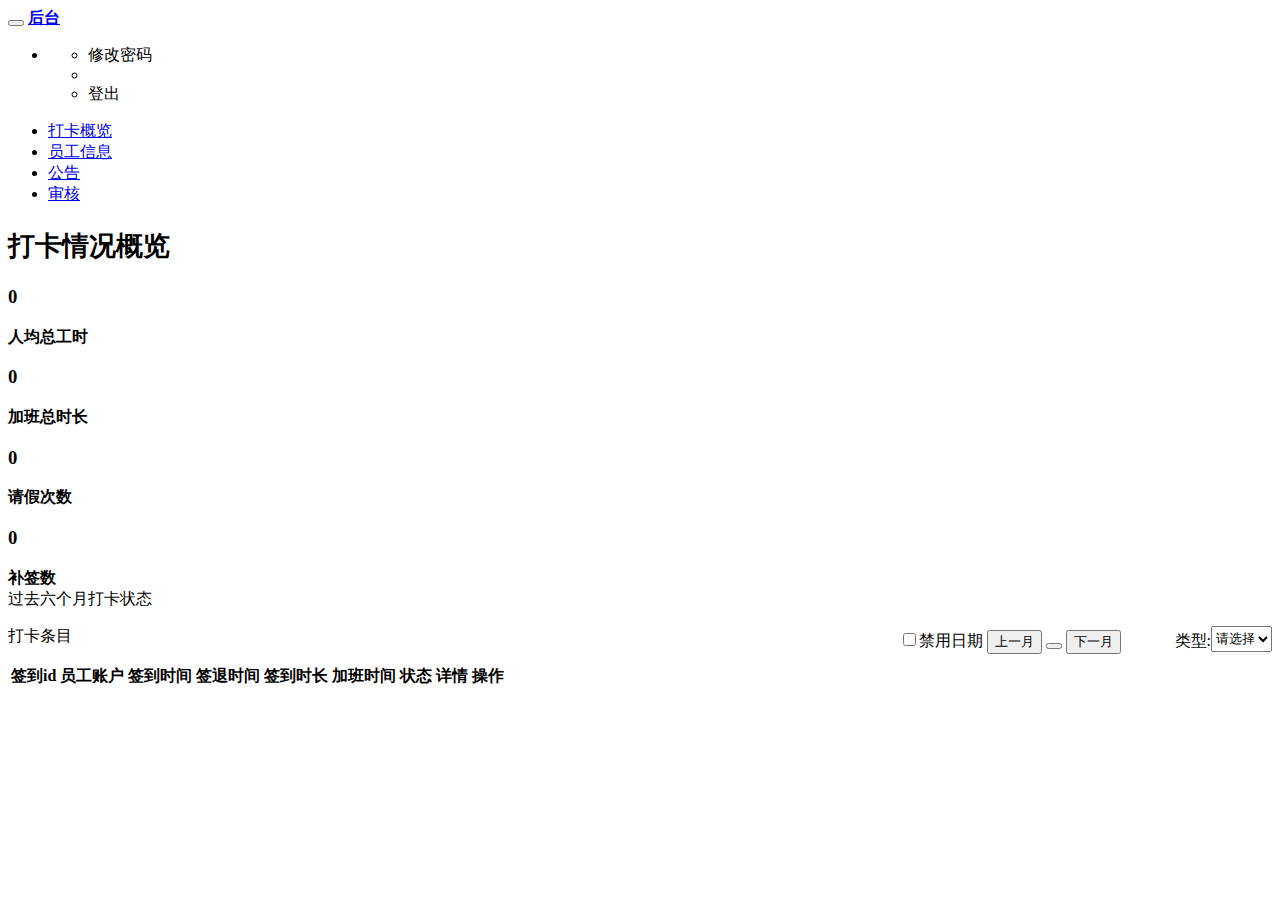
<file: Web/target/classes/templates/whk/index.html>
<!DOCTYPE html>
<html lang="en" xmlns:th="http://www.thymeleaf.org">
<head>
    <meta charset="UTF-8">
    <title>HOME</title>

    <!-- css -->
    <link th:href="@{/plug_in/bootstrap_3.3.7_dist/css/bootstrap.css}" rel="stylesheet" type="text/css" />
    <link th:href="@{/font_awesome_4.6.3/css/font-awesome.min.css}" rel="stylesheet" type="text/css" />
    <link th:href="@{/site/css/custom-styles.css}" rel="stylesheet" type="text/css" />
    <link th:href="@{/plug_in/css/dataTables.bootstrap.css}" rel="stylesheet" type="text/css" />
    <link rel="stylesheet" th:href="@{/plug_in/jedate-6.5.0/skin/jedate.css}">
    <link th:href="@{/plug_in/morris/morris.css}" rel="stylesheet" type="text/css" />

    <!-- js -->
    <script type="text/javascript" th:src="@{/plug_in/js/jquery-3.4.1.js}"></script>
    <script type="text/javascript" th:src="@{/plug_in/bootstrap_3.3.7_dist/js/bootstrap.js}"></script>
    <script type="text/javascript" th:src="@{/plug_in/js/jquery.metisMenu.js}"></script>
    <script type="text/javascript" th:src="@{/plug_in/js/jquery.dataTables.js}"></script>
    <script type="text/javascript" th:src="@{/plug_in/js/dataTables.bootstrap.js}"></script>
    <script type="text/javascript" th:src="@{/plug_in/jedate-6.5.0/jedate.js}"></script>
    <script type="text/javascript" th:src="@{/plug_in/morris/morris.js}"></script>
    <script type="text/javascript" th:src="@{/plug_in/raphael/raphael.js}"></script>
    <script type="text/javascript" th:src="@{/site/js/index.js}"></script>
    <script type="text/javascript" th:src="@{/site/js/logout.js}"></script>

</head>
<body>
<div id="wrapper">
    <nav class="navbar navbar-default top-navbar" role="navigation">
        <div class="navbar-header">
            <button type="button" class="navbar-toggle" data-toggle="collapse" data-target=".sidebar-collapse">
                <span class="sr-only"></span>
                <span class="icon-bar"></span>
                <span class="icon-bar"></span>
                <span class="icon-bar"></span>
            </button>
            <a class="navbar-brand" href="/admin/index"><i class="fa fa-gear"></i> <strong>后台</strong></a>
        </div>

        <ul class="nav navbar-top-links navbar-right">
            <!-- /.dropdown -->
            <li class="dropdown">
                <a class="dropdown-toggle" data-toggle="dropdown" href="#" aria-expanded="false">
                    <i class="fa fa-user fa-fw"></i> <i class="fa fa-caret-down"></i>
                </a>
                <input id="loginUser" type="hidden"  th:value="${loginUser}"/>
                <ul class="dropdown-menu dropdown-user">
                    <li><a onclick="update_psw()"><i class="fa fa-gear fa-fw"></i> 修改密码</a>
                    </li>
                    <li class="divider"></li>
                    <li><a onclick="manager_logout()"><i class="fa fa-sign-out fa-fw"></i> 登出</a>
                    </li>
                </ul>
                <!-- /.dropdown-user -->
            </li>
            <!-- /.dropdown -->
        </ul>
    </nav>
    <!--/. NAV TOP  -->
    <nav class="navbar-default navbar-side" role="navigation">
        <!--        <div id="sideNav" href=""><i class="fa fa-caret-right"></i></div>-->
        <div class="sidebar-collapse">
            <ul class="nav" id="main-menu">
                <li>
                    <a class="active-menu" href="/admin/index"><i class="fa fa-dashboard"></i> 打卡概览</a>
                </li>
                <li>
                    <a href="/admin/administrators_employeeInfo"><i class="fa fa-table"></i> 员工信息</a>
                </li>
                <li>
                    <a href="/admin/administrators_notice"><i class="fa fa-desktop"></i> 公告</a>
                </li>
                <li>
                    <a href="/admin/administrators_check"><i class="fa fa-check"></i> 审核</a>
                </li>
            </ul>

        </div>

    </nav>

    <div id="page-wrapper">
        <div id="page-inner">


            <div class="row">
                <div class="col-md-12">
                    <h1 class="page-header">
                        <small>打卡情况概览</small>
                    </h1>
                    <ol class="breadcrumb"></ol>
                </div>
            </div>

            <!-- /. ROW  -->

            <div class="row">
                <div class="col-md-3 col-sm-12 col-xs-12">
                    <div class="panel panel-primary text-center no-boder bg-color-green green">
                        <div class="panel-left pull-left green">
                            <i class="fa fa-hourglass fa-5x"></i>

                        </div>
                        <div class="panel-right">
                            <h3 th:text="${state.getAverageTime()}">0</h3>
                            <strong> 人均总工时</strong>
                        </div>
                    </div>
                </div>
                <div class="col-md-3 col-sm-12 col-xs-12">
                    <div class="panel panel-primary text-center no-boder bg-color-blue">
                        <div class="panel-left pull-left blue">
                            <i class="fa fa-plug fa-5x"></i>
                        </div>

                        <div class="panel-right">
                            <h3 th:text="${state.getWork_overtime()}">0 </h3>
                            <strong> 加班总时长 </strong>

                        </div>
                    </div>
                </div>
                <div class="col-md-3 col-sm-12 col-xs-12">
                    <div class="panel panel-primary text-center no-boder bg-color-red">
                        <div class="panel-left pull-left red">
                            <i class="fa fa-home fa-5x"></i>
                        </div>
                        <div class="panel-right">
                            <h3 th:text="${state.getOffwork()}">0 </h3>
                            <strong> 请假次数 </strong>

                        </div>
                    </div>
                </div>
                <div class="col-md-3 col-sm-12 col-xs-12">
                    <div class="panel panel-primary text-center no-boder bg-color-brown">
                        <div class="panel-left pull-left brown">
                            <i class="fa fa-sign-in fa-5x"></i>

                        </div>
                        <div class="panel-right">
                            <h3 th:text="${state.getSignfix()}">0 </h3>
                            <strong> 补签数 </strong>

                        </div>
                    </div>
                </div>
            </div>

            <div class="row">
                <div class="col-md-7">
                    <div class="panel panel-default">
                        <div class="panel-heading">
                            过去六个月打卡状态
                        </div>
                        <div class="panel-body">
                            <div id="morris-line-chart"></div>
                        </div>
                    </div>
                </div>

            </div>

            <div class="row">
                <div class="col-md-12">
                    <!-- Advanced Tables -->
                    <div class="panel panel-default">
                        <div class="panel-heading">
                            <p style="display: inline-block;">打卡条目</p>
                            <div style="display: inline-block; float: right;margin-top: 16px;">
                                <div style="display: inline-block; margin-right: 50px;">
                                    <label class="checkbox-inline"><input id="forbidDate" onchange="changeState()" type="checkbox">禁用日期</label>
                                    <button id="last" onclick="searchitem('last')" class="btn btn-default">上一月</button>
                                    <button id="date_selcet" class="btn btn-default"></button>
                                    <button id="next" onclick="searchitem('next')" class="btn btn-default">下一月</button>
                                </div>
                                <div class="form-group" style="display: inline-flex;">
                                    <label style="min-width: fit-content;margin-top: 5px;">类型:</label>
                                    <select id="type_sel" class="form-control" onchange="searchitem('type')">
                                        <option value="0">请选择</option>
                                        <option value="1">正常</option>
                                        <option value="2">异常</option>
                                        <option value="3">补签</option>
                                    </select>
                                </div>
                            </div>
                        </div>
                        <div class="panel-body">
                            <div class="table-responsive">
                                <table class="table table-striped table-bordered table-hover" id="dataTables-example">
                                    <thead>
                                    <tr>
                                        <th>签到id</th>
                                        <th>员工账户</th>
                                        <th>签到时间</th>
                                        <th>签退时间</th>
                                        <th>签到时长</th>
                                        <th>加班时间</th>
                                        <th>状态</th>
                                        <th>详情</th>
                                        <th>操作</th>
                                    </tr>
                                    </thead>
                                    <tbody id="content">
                                    </tbody>
                                </table>
                            </div>

                        </div>
                    </div>
                    <!--End Advanced Tables -->
                </div>
            </div>
            <!-- /. ROW  -->

        </div>
        <!-- /. PAGE INNER  -->
    </div>
    <!-- /. PAGE WRAPPER  -->
</div>

</body>
</html>
</file>
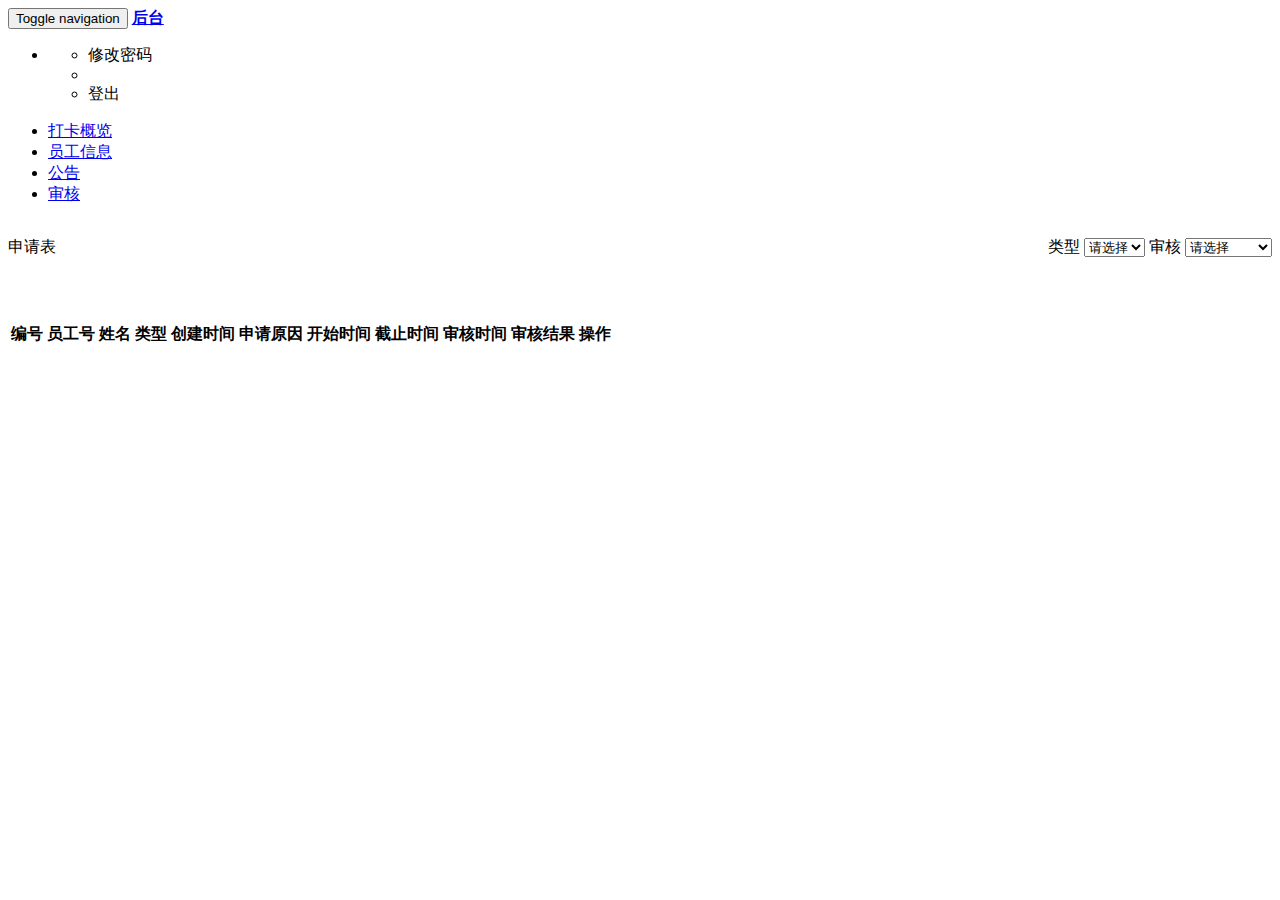
<file: Web/target/classes/templates/whk/check.html>
<!DOCTYPE html>
<html lang="en" xmlns:th="http://www.thymeleaf.org">
<head>
    <meta charset="UTF-8">
    <title>check</title>

    <!-- css -->
    <link th:href="@{/plug_in/bootstrap_3.3.7_dist/css/bootstrap.css}" rel="stylesheet" type="text/css" />
    <link th:href="@{/font_awesome_4.6.3/css/font-awesome.min.css}" rel="stylesheet" type="text/css" />
    <link th:href="@{/site/css/custom-styles.css}" rel="stylesheet" type="text/css" />
    <link th:href="@{/plug_in/css/dataTables.bootstrap.css}" rel="stylesheet" type="text/css" />

    <!-- js -->
    <script type="text/javascript" th:src="@{/plug_in/js/jquery-3.4.1.js}"></script>
    <script type="text/javascript" th:src="@{/plug_in/bootstrap_3.3.7_dist/js/bootstrap.js}"></script>
    <script type="text/javascript" th:src="@{/plug_in/js/jquery.metisMenu.js}"></script>
    <script type="text/javascript" th:src="@{/plug_in/js/jquery.dataTables.js}"></script>
    <script type="text/javascript" th:src="@{/plug_in/js/dataTables.bootstrap.js}"></script>
    <script type="text/javascript" th:src="@{/site/js/custom-scripts.js}"></script>
    <script type="text/javascript" th:src="@{/site/js/check.js}"></script>
    <script type="text/javascript" th:src="@{/site/js/logout.js}"></script>

</head>
<body>
<div id="wrapper">
    <nav class="navbar navbar-default top-navbar" role="navigation">
        <div class="navbar-header">
            <button type="button" class="navbar-toggle" data-toggle="collapse" data-target=".sidebar-collapse">
                <span class="sr-only">Toggle navigation</span>
                <span class="icon-bar"></span>
                <span class="icon-bar"></span>
                <span class="icon-bar"></span>
            </button>
            <a class="navbar-brand" href="/admin/index"><i class="fa fa-gear"></i> <strong>后台</strong></a>
        </div>

        <ul class="nav navbar-top-links navbar-right">
            <li class="dropdown">
                <a class="dropdown-toggle" data-toggle="dropdown" href="#" aria-expanded="false">
                    <i class="fa fa-user fa-fw"></i> <i class="fa fa-caret-down"></i>
                </a>
                <input id="loginUser" type="hidden"  th:value="${loginUser}"/>
                <ul class="dropdown-menu dropdown-user">
                    <!--                    <li><a href="#"><i class="fa fa-user fa-fw"></i> User Profile</a>-->
                    <!--                    </li>-->
                    <li><a onclick="update_psw()"><i class="fa fa-gear fa-fw"></i> 修改密码</a>
                    </li>
                    <li class="divider"></li>
                    <li><a onclick="manager_logout()"><i class="fa fa-sign-out fa-fw"></i> 登出</a>
                    </li>
                </ul>
                <!-- /.dropdown-user -->
            </li>
            <!-- /.dropdown -->
        </ul>
    </nav>
    <!--/. NAV TOP  -->
    <nav class="navbar-default navbar-side" role="navigation">
        <div class="sidebar-collapse">
            <ul class="nav" id="main-menu">
                <li>
                    <a href="/admin/index"><i class="fa fa-dashboard"></i> 打卡概览</a>
                </li>
                <li>
                    <a href="/admin/administrators_employeeInfo"><i class="fa fa-table"></i> 员工信息</a>
                </li>
                <li>
                    <a href="/admin/administrators_notice"><i class="fa fa-desktop"></i> 公告</a>
                </li>
                <li>
                    <a class="active-menu" href="/admin/administrators_check"><i class="fa fa-check"></i> 审核</a>
                </li>
            </ul>

        </div>

    </nav>
    <!-- /. NAV SIDE  -->
    <div id="page-wrapper">
        <div id="page-inner">

            <div class="row">
                <div class="col-md-12">
                    <!-- Advanced Tables -->
                    <div class="panel panel-default">
                        <div class="panel-heading" style="height: 100px;">
                            <p style="display: inline-block;">申请表</p>
                            <div style="display: inline-block; float: right;margin-top: 16px;">
                                <div class="form-group"  style="display: inline-block;">
                                    <label style="display: inline-block;">类型</label>
                                    <select  id="type_sel" class="form-control" style="display: inline-block;">
                                        <option value="">请选择</option>
                                        <option value="病假">病假</option>
                                        <option value="事假">事假</option>
                                        <option value="带薪假">带薪假</option>
                                        <option value="补签">补签</option>
                                    </select>
                                </div>
                                <div class="form-group" style="display: inline-block;">
                                    <label style="display: inline-block;">审核</label>
                                    <select id="check_sel" class="form-control" style="display: inline-block;">
                                        <option value="">请选择</option>
                                        <option value="未审核">未审核</option>
                                        <option value="审核通过">审核通过</option>
                                        <option value="审核未通过">审核未通过</option>
                                    </select>
                                </div>
                            </div>
                        </div>
                        <div class="panel-body">
                            <div class="table-responsive">
                                <table class="table table-striped table-bordered table-hover" id="dataTables-example">
                                    <thead>
                                    <tr>
                                        <th>编号</th>
                                        <th>员工号</th>
                                        <th>姓名</th>
                                        <th>类型</th>
                                        <th>创建时间</th>
                                        <th>申请原因</th>
                                        <th>开始时间</th>
                                        <th>截止时间</th>
                                        <th>审核时间</th>
                                        <th>审核结果</th>
                                        <th>操作</th>
                                    </tr>
                                    </thead>
                                    <tbody id="content">

                                    </tbody>
                                </table>
                            </div>

                        </div>
                    </div>
                    <!--End Advanced Tables -->
                </div>
            </div>
            <!-- /. ROW  -->

            <!-- 审核dialog -->
            <div class="" data-backdrop="false" id="rwDialog" style="z-index: 50; width: 1580px;height: 1200px;position: absolute;top: 0px;left: 0px;display: none;">
                <div class="modal-dialog" >
                    <div class="modal-content" style="margin-top: 200px;">
                        <div class="modal-header">
                            <span style="font-size: 12px;"><strong>审核</strong></span>
                        </div>
                        <div class="modal-body">
                            <form action="<%=basePath%>savePlanWork" method="post" id="savePlanWork" data-id="">
                                <div class="form-group">
                                    <label>内容</label>
                                    <textarea class="form-control" id="check_content" disabled="disabled" style="margin: 0px 1px 0px 0px;width: 568px; height: 300px;resize: none;"></textarea>
                                </div>
                            </form>
                        </div>
                        <div class="modal-footer">
                            <button class="btn btn-default" data-dismiss="modal" onclick="close_dia('rwDialog')">关闭</button>
                            <button class="btn btn-primary" onclick="save_application('disagree')">不同意</button>
                            <button class="btn btn-primary" onclick="save_application('agree')">同意</button>
                        </div>
                    </div>
                </div>
            </div>

            <!-- hide table -->
        </div>
        <!-- /. PAGE INNER  -->
    </div>
    <!-- /. PAGE WRAPPER  -->
</div>

</body>
</html>
</file>
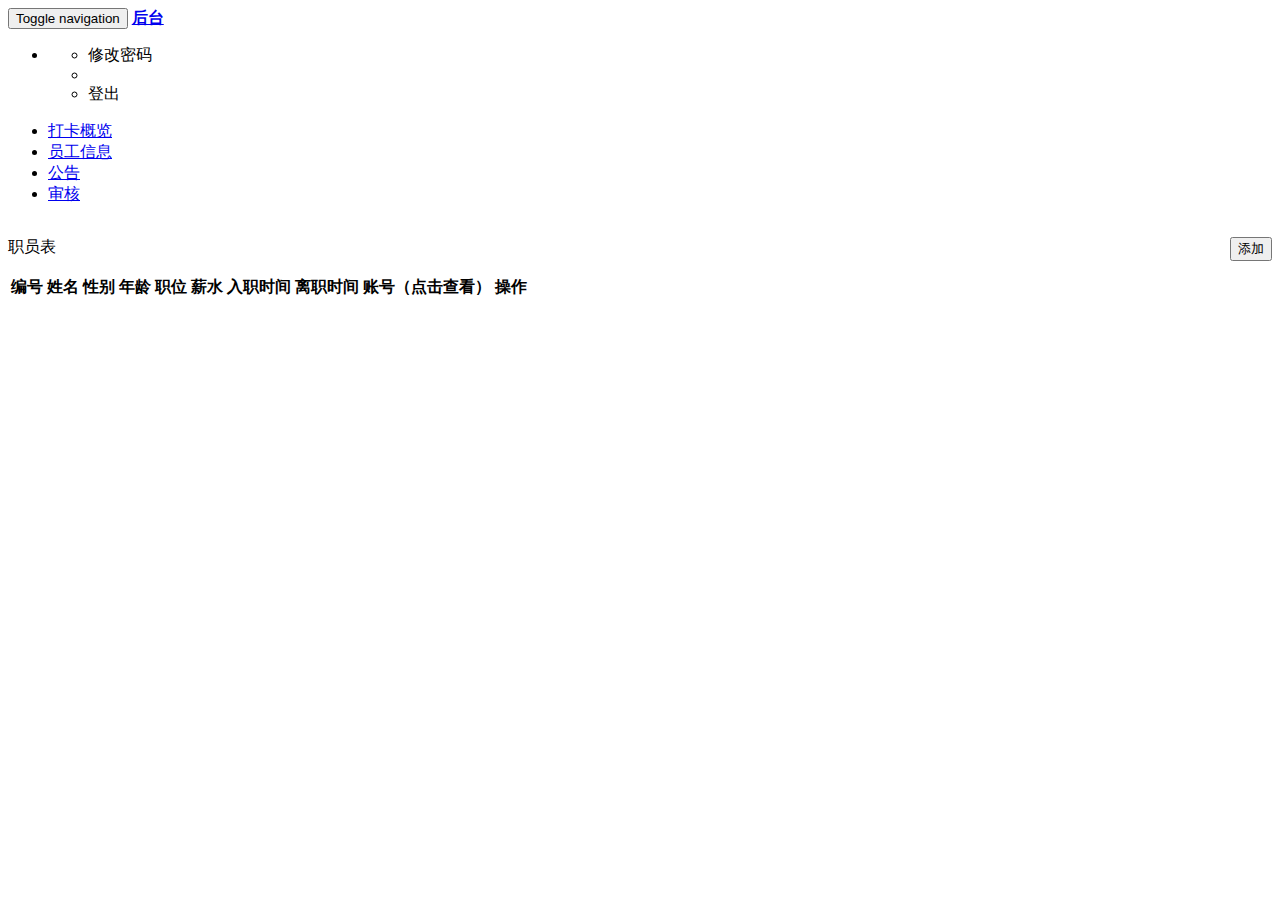
<file: Web/target/classes/templates/whk/employeeInfo.html>
<!DOCTYPE html>
<html lang="en" xmlns:th="http://www.thymeleaf.org">
<head>
    <meta charset="UTF-8">
    <title>employeeInfo</title>

    <!-- css -->
    <link th:href="@{/plug_in/bootstrap_3.3.7_dist/css/bootstrap.css}" rel="stylesheet" type="text/css" />
    <link th:href="@{/font_awesome_4.6.3/css/font-awesome.min.css}" rel="stylesheet" type="text/css" />
    <link th:href="@{/site/css/custom-styles.css}" rel="stylesheet" type="text/css" />
    <link th:href="@{/plug_in/css/dataTables.bootstrap.css}" rel="stylesheet" type="text/css" />

    <!-- js -->
    <script type="text/javascript" th:src="@{/plug_in/js/jquery-3.4.1.js}"></script>
    <script type="text/javascript" th:src="@{/plug_in/bootstrap_3.3.7_dist/js/bootstrap.js}"></script>
    <script type="text/javascript" th:src="@{/plug_in/js/jquery.metisMenu.js}"></script>
    <script type="text/javascript" th:src="@{/plug_in/js/jquery.dataTables.js}"></script>
    <script type="text/javascript" th:src="@{/plug_in/js/dataTables.bootstrap.js}"></script>
    <script type="text/javascript" th:src="@{/site/js/custom-scripts.js}"></script>
    <script type="text/javascript" th:src="@{/site/js/employeeInfo.js}"></script>
    <script type="text/javascript" th:src="@{/site/js/logout.js}"></script>

</head>
<body>
<div id="wrapper">
    <nav class="navbar navbar-default top-navbar" role="navigation">
        <div class="navbar-header">
            <button type="button" class="navbar-toggle" data-toggle="collapse" data-target=".sidebar-collapse">
                <span class="sr-only">Toggle navigation</span>
                <span class="icon-bar"></span>
                <span class="icon-bar"></span>
                <span class="icon-bar"></span>
            </button>
            <a class="navbar-brand" href="/admin/index"><i class="fa fa-gear"></i> <strong>后台</strong></a>
        </div>

        <ul class="nav navbar-top-links navbar-right">
            <!-- /.dropdown -->
            <li class="dropdown">
                <a class="dropdown-toggle" data-toggle="dropdown" href="#" aria-expanded="false">
                    <i class="fa fa-user fa-fw"></i> <i class="fa fa-caret-down"></i>
                </a>
                <input id="loginUser" type="hidden"  th:value="${loginUser}"/>
                <ul class="dropdown-menu dropdown-user">
                    <li><a onclick="update_psw()"><i class="fa fa-gear fa-fw"></i> 修改密码</a>
                    </li>
                    <li class="divider"></li>
                    <li><a onclick="manager_logout()"><i class="fa fa-sign-out fa-fw"></i> 登出</a>
                    </li>
                </ul>
                <!-- /.dropdown-user -->
            </li>
            <!-- /.dropdown -->
        </ul>
    </nav>
    <!--/. NAV TOP  -->
    <nav class="navbar-default navbar-side" role="navigation">
<!--        <div id="sideNav" href=""><i class="fa fa-caret-right"></i></div>-->
        <div class="sidebar-collapse">
            <ul class="nav" id="main-menu">
                <li>
                    <a href="/admin/index"><i class="fa fa-dashboard"></i> 打卡概览</a>
                </li>
                <li>
                    <a class="active-menu" href="/admin/administrators_employeeInfo"><i class="fa fa-table"></i> 员工信息</a>
                </li>
                <li>
                    <a href="/admin/administrators_notice"><i class="fa fa-desktop"></i> 公告</a>
                </li>
                <li>
                    <a href="/admin/administrators_check"><i class="fa fa-check"></i> 审核</a>
                </li>
            </ul>

        </div>

    </nav>
    <!-- /. NAV SIDE  -->
    <div id="page-wrapper">
        <div id="page-inner">
            <div class="row">
                <div class="col-md-12">
                    <!-- Advanced Tables -->
                    <div class="panel panel-default">
                        <div class="panel-heading">
                            <p style="display: inline-block;">职员表</p>
                            <div style="display: inline-block; float: right;margin-top: 16px;">
                                <button class="btn btn-primary" onclick="add_employee()">添加</button>
                            </div>
                        </div>
                        <div class="panel-body">
                            <div class="table-responsive">
                                <table class="table table-striped table-bordered table-hover" id="dataTables-example">
                                    <thead>
                                    <tr>
                                        <th>编号</th>
                                        <th>姓名</th>
                                        <th>性别</th>
                                        <th>年龄</th>
                                        <th>职位</th>
                                        <th>薪水</th>
                                        <th>入职时间</th>
                                        <th>离职时间</th>
                                        <th>账号（点击查看）</th>
                                        <th>操作</th>
                                    </tr>
                                    </thead>
                                    <tbody id="content">
                                    </tbody>
                                </table>
                            </div>

                        </div>
                    </div>
                    <!--End Advanced Tables -->
                </div>
            </div>
            <!-- /. ROW  -->

            <!-- 员工信息dialog -->
            <div class="" data-backdrop="false" id="rwDialog" style="z-index: 50; width: 1580px;height: 1200px;position: absolute;top: 0px;left: 0px;display: none;">
                <div class="modal-dialog" >
                    <div class="modal-content" style="margin-top: 200px;">
                        <div class="modal-header">
                            <span style="font-size: 12px;"><strong>员工信息</strong></span>
                        </div>
                        <div class="modal-body">
                            <form action="<%=basePath%>savePlanWork" method="post" id="savePlanWork" data-id="">
                                <div class="form-group">
                                    <label>姓名</label>
                                    <input class="form-control">
                                </div>
                                <div class="form-group">
                                    <label>性别</label>
                                    <input class="form-control">
                                </div>
                                <div class="form-group">
                                    <label>年龄</label>
                                    <input class="form-control">
                                </div>
                                <div class="form-group">
                                    <label>职位</label>
                                    <input class="form-control">
                                </div>
                                <div class="form-group">
                                    <label>薪水</label>
                                    <input class="form-control">
                                </div>
                                <div class="form-group" id="entryTime">
                                    <label>入职时间</label>
                                    <input class="form-control">
                                </div>
                                <div class="form-group" id="quitTime">
                                    <label>离职时间</label>
                                    <input class="form-control">
                                </div>
                            </form>
                        </div>
                        <div class="modal-footer">
                            <button class="btn btn-default" data-dismiss="modal" onclick="close_dia('rwDialog')">关闭</button>
                            <button class="btn btn-primary" onclick="save_employee()">保存</button>
                        </div>
                    </div>
                </div>
            </div>

            <!-- 删除dialog -->
            <div class="" data-backdrop="false" id="delete_Dialog" style="z-index: 60; width: 1580px;height: 1200px;position: absolute;top: 0px;left: 0px;display: none;">
                <div class="modal-dialog" >
                    <div class="modal-content" style="margin-top: 200px;">
                        <div class="modal-header">
                            <span style="font-size: 12px;"><strong>删除</strong></span>
                        </div>
                        <div class="modal-body" style="display: flex;">
                            确定删除<div id="message" data-type=""></div>吗？
                        </div>
                        <div class="modal-footer">
                            <button class="btn btn-default" data-dismiss="modal" onclick="close_dia('delete_Dialog')">关闭</button>
                            <button class="btn btn-primary" onclick="certain()">确定</button>
                        </div>
                    </div>
                </div>
            </div>

            <!-- 账户dialog -->
            <div class="" data-backdrop="false" id="account_Dialog" style="z-index: 50; width: 1580px;height: 1200px;position: absolute;top: 0px;left: 0px;display: none;">
                <div class="modal-dialog" >
                    <div class="modal-content" style="margin-top: 200px;">
                        <div class="modal-header">
                            <span style="font-size: 12px;"><strong>账户</strong></span>
                        </div>
                        <div class="modal-body">
                            <div class="form-group">
                                <label>编号</label>
                                <input class="form-control" style="width: 300px;" disabled="disabled" id="account">
                            </div>
                            <div class="form-group">
                                <label>账户名</label>
                                <input class="form-control" style="width: 300px;">
                            </div>
                            <div class="form-group">
                                <label>密码</label>
                                <input class="form-control" style="width: 300px;">
                            </div>
                            <div class="form-group" id="createTime">
                                <label>创建时间</label>
                                <input class="form-control" disabled="disabled" style="width: 300px;">
                            </div>
                        </div>
                        <div class="modal-footer">
                            <button class="btn btn-default" data-dismiss="modal" onclick="close_dia('account_Dialog')">关闭</button>
                            <button class="btn btn-primary" onclick="delete_account()" style="display: none;" id="delete_ac">删除</button>
                            <button class="btn btn-primary" onclick="certain_add()">确定</button>
                        </div>
                    </div>
                </div>
            </div>
            <!-- hide table -->
        </div>
        <!-- /. PAGE INNER  -->
    </div>
    <!-- /. PAGE WRAPPER  -->
</div>

</body>
</html>
</file>
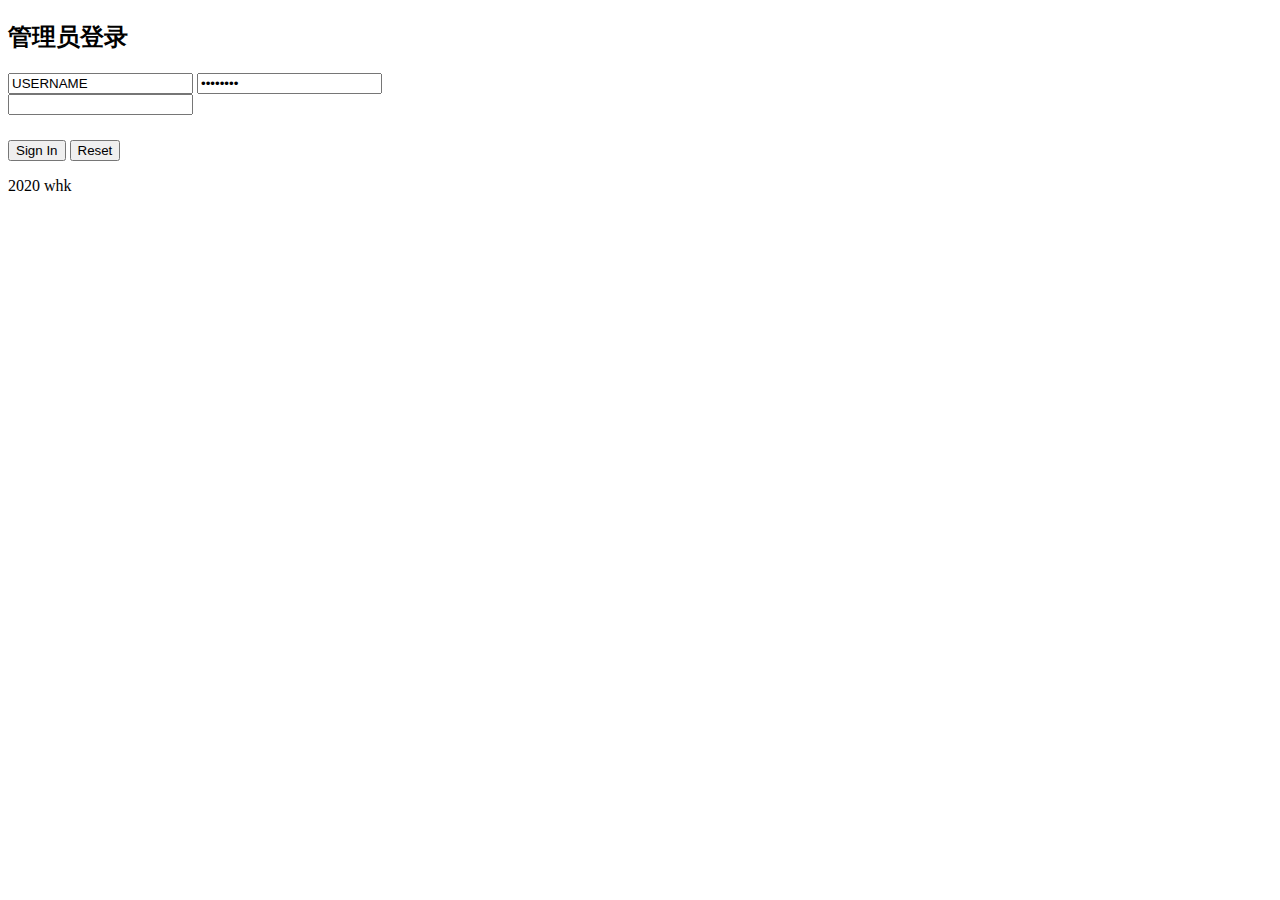
<file: Web/target/classes/templates/whk/login.html>
<!doctype html>
<html lang="zh_CN" xmlns:th="http://www.thymeleaf.org"
>
<head>
<title>login</title>
<meta name="viewport" content="width=device-width, initial-scale=1">
<meta http-equiv="Content-Type" content="text/html; charset=utf-8" />
<meta name="keywords" content="" />
<script type="application/x-javascript"> addEventListener("load", function() { setTimeout(hideURLbar, 0); }, false);
	function hideURLbar(){ window.scrollTo(0,1); } </script>

<!-- font files  -->

<!-- css files -->
	<link th:href="@{/site/css/login.css}" rel="stylesheet" type="text/css" />
	<script type="text/javascript" th:src="@{/plug_in/js/jquery-3.4.1.js}"></script>
	<script type="text/javascript" th:src="@{/plug_in/js/gVerify.js}"></script>
	<script type="text/javascript" th:src="@{/site/js/login.js}"></script>

	<!-- /css files -->
</head>
<body>
<h1></h1>
<div class="log">
	<div class="content1">
		<h2>管理员登录</h2>
		<form>
			<input type="text" id="userName" value="USERNAME" onfocus="this.value = '';">
			<input type="password" id="psw" value="PASSWORD" onfocus="this.value = '';">
			<div style=" height: 46px;">
				<input type="text" id="verifyCode" onfocus=" this.value = '';" >
				<div id="verify_img"></div>
<!--				<div class="img_checkCode" id="verify-img"></div>-->
			</div>
			<div class="button-row">
				<input type="button" class="sign-in" onclick="login(this)" value="Sign In"/>
				<input type="reset" class="reset" value="Reset"/>
				<div class="clear"></div>
			</div>
		</form>
	</div>
	<div class="clear"></div>
</div>
<div class="footer">
	<p>2020 whk</a></p>
</div>

</body>
</html>
</file>
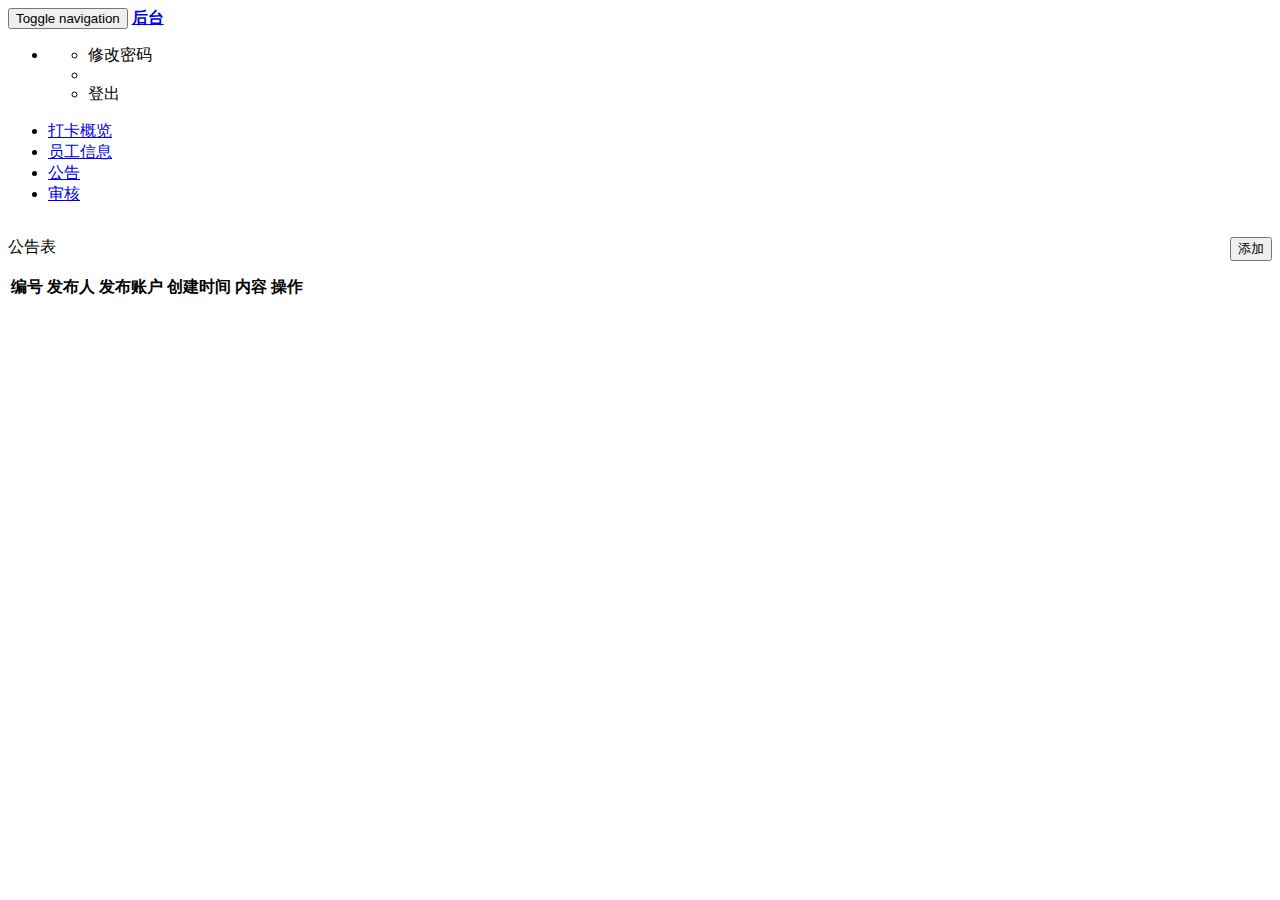
<file: Web/target/classes/templates/whk/notice.html>
<!DOCTYPE html>
<html lang="en" xmlns:th="http://www.thymeleaf.org">
<head>
    <meta charset="UTF-8">
    <title>notice</title>

    <!-- css -->
    <link th:href="@{/plug_in/bootstrap_3.3.7_dist/css/bootstrap.css}" rel="stylesheet" type="text/css" />
    <link th:href="@{/font_awesome_4.6.3/css/font-awesome.min.css}" rel="stylesheet" type="text/css" />
    <link th:href="@{/site/css/custom-styles.css}" rel="stylesheet" type="text/css" />
    <link th:href="@{/plug_in/css/dataTables.bootstrap.css}" rel="stylesheet" type="text/css" />

    <!-- js -->
    <script type="text/javascript" th:src="@{/plug_in/js/jquery-3.4.1.js}"></script>
    <script type="text/javascript" th:src="@{/plug_in/bootstrap_3.3.7_dist/js/bootstrap.js}"></script>
    <script type="text/javascript" th:src="@{/plug_in/js/jquery.metisMenu.js}"></script>
    <script type="text/javascript" th:src="@{/plug_in/js/jquery.dataTables.js}"></script>
    <script type="text/javascript" th:src="@{/plug_in/js/dataTables.bootstrap.js}"></script>
    <script type="text/javascript" th:src="@{/site/js/custom-scripts.js}"></script>
    <script type="text/javascript" th:src="@{/site/js/notice.js}"></script>
    <script type="text/javascript" th:src="@{/site/js/logout.js}"></script>

</head>
<body>
<div id="wrapper">
    <nav class="navbar navbar-default top-navbar" role="navigation">
        <div class="navbar-header">
            <button type="button" class="navbar-toggle" data-toggle="collapse" data-target=".sidebar-collapse">
                <span class="sr-only">Toggle navigation</span>
                <span class="icon-bar"></span>
                <span class="icon-bar"></span>
                <span class="icon-bar"></span>
            </button>
            <a class="navbar-brand" href="/admin/index"><i class="fa fa-gear"></i> <strong>后台</strong></a>
        </div>

        <ul class="nav navbar-top-links navbar-right">
            <li class="dropdown">
                <a class="dropdown-toggle" data-toggle="dropdown" href="#" aria-expanded="false">
                    <i class="fa fa-user fa-fw"></i> <i class="fa fa-caret-down"></i>
                </a>
                <input id="loginUser" type="hidden"  th:value="${loginUser}"/>
                <ul class="dropdown-menu dropdown-user">
                    <!--                    <li><a href="#"><i class="fa fa-user fa-fw"></i> User Profile</a>-->
                    <!--                    </li>-->
                    <li><a onclick="update_psw()"><i class="fa fa-gear fa-fw"></i> 修改密码</a>
                    </li>
                    <li class="divider"></li>
                    <li><a onclick="manager_logout()"><i class="fa fa-sign-out fa-fw"></i> 登出</a>
                    </li>
                </ul>
                <!-- /.dropdown-user -->
            </li>
            <!-- /.dropdown -->
        </ul>
    </nav>
    <!--/. NAV TOP  -->
    <nav class="navbar-default navbar-side" role="navigation">
        <!--        <div id="sideNav" href=""><i class="fa fa-caret-right"></i></div>-->
        <div class="sidebar-collapse">
            <ul class="nav" id="main-menu">
                <li>
                    <a href="/admin/index"><i class="fa fa-dashboard"></i> 打卡概览</a>
                </li>
                <li>
                    <a href="/admin/administrators_employeeInfo"><i class="fa fa-table"></i> 员工信息</a>
                </li>
                <li>
                    <a class="active-menu" href="/admin/administrators_notice"><i class="fa fa-desktop"></i> 公告</a>
                </li>
                <li>
                    <a href="/admin/administrators_check"><i class="fa fa-check"></i> 审核</a>
                </li>
            </ul>

        </div>

    </nav>
    <!-- /. NAV SIDE  -->
    <div id="page-wrapper">
        <div id="page-inner">
            <div class="row">
                <div class="col-md-12">
                    <!-- Advanced Tables -->
                    <div class="panel panel-default">
                        <div class="panel-heading">
                            <p style="display: inline-block;">公告表</p>
                            <div style="display: inline-block; float: right;margin-top: 16px;">
                                <button class="btn btn-primary" onclick="add_notice()">添加</button>
                            </div>
                        </div>
                        <div class="panel-body">
                            <div class="table-responsive">
                                <table class="table table-striped table-bordered table-hover" id="dataTables-example">
                                    <thead>
                                    <tr>
                                        <th>编号</th>
                                        <th>发布人</th>
                                        <th>发布账户</th>
                                        <th>创建时间</th>
                                        <th>内容</th>
                                        <th>操作</th>
                                    </tr>
                                    </thead>
                                    <tbody id="content">
                                    </tbody>
                                </table>
                            </div>

                        </div>
                    </div>
                    <!--End Advanced Tables -->
                </div>
            </div>
            <!-- /. ROW  -->

            <!-- 员工信息dialog -->
            <div class="" data-backdrop="false" id="rwDialog" style="z-index: 50; width: 1580px;height: 1200px;position: absolute;top: 0px;left: 0px;display: none;">
                <div class="modal-dialog" >
                    <div class="modal-content" style="margin-top: 200px;">
                        <div class="modal-header">
                            <span style="font-size: 12px;"><strong>员工信息</strong></span>
                        </div>
                        <div class="modal-body">
                            <form action="<%=basePath%>savePlanWork" method="post" id="savePlanWork" data-id="">
                                <div class="form-group">
                                    <label>发布人</label>
                                    <input class="form-control">
                                </div>
                                <div class="form-group">
                                    <label>内容</label>
                                    <textarea class="form-control" style="margin: 0px 1px 0px 0px;width: 568px; height: 126px;resize: none;"></textarea>
                                </div>
                            </form>
                        </div>
                        <div class="modal-footer">
                            <button class="btn btn-default" data-dismiss="modal" onclick="close_dia('rwDialog')">关闭</button>
                            <button class="btn btn-primary" onclick="save_notice()">保存</button>
                        </div>
                    </div>
                </div>
            </div>

            <!-- 删除dialog -->
            <div class="" data-backdrop="false" id="delete_Dialog" data-id="" style="z-index: 60; width: 1580px;height: 1200px;position: absolute;top: 0px;left: 0px;display: none;">
                <div class="modal-dialog" >
                    <div class="modal-content" style="margin-top: 200px;">
                        <div class="modal-header">
                            <span style="font-size: 12px;"><strong>删除</strong></span>
                        </div>
                        <div class="modal-body" style="display: flex;">
                            确定删除<div id="message" data-type=""></div>吗？
                        </div>
                        <div class="modal-footer">
                            <button class="btn btn-default" data-dismiss="modal" onclick="close_dia('delete_Dialog')">关闭</button>
                            <button class="btn btn-primary" onclick="certain()">确定</button>
                        </div>
                    </div>
                </div>
            </div>

            <!-- hide table -->
        </div>
        <!-- /. PAGE INNER  -->
    </div>
    <!-- /. PAGE WRAPPER  -->
</div>

</body>
</html>
</file>
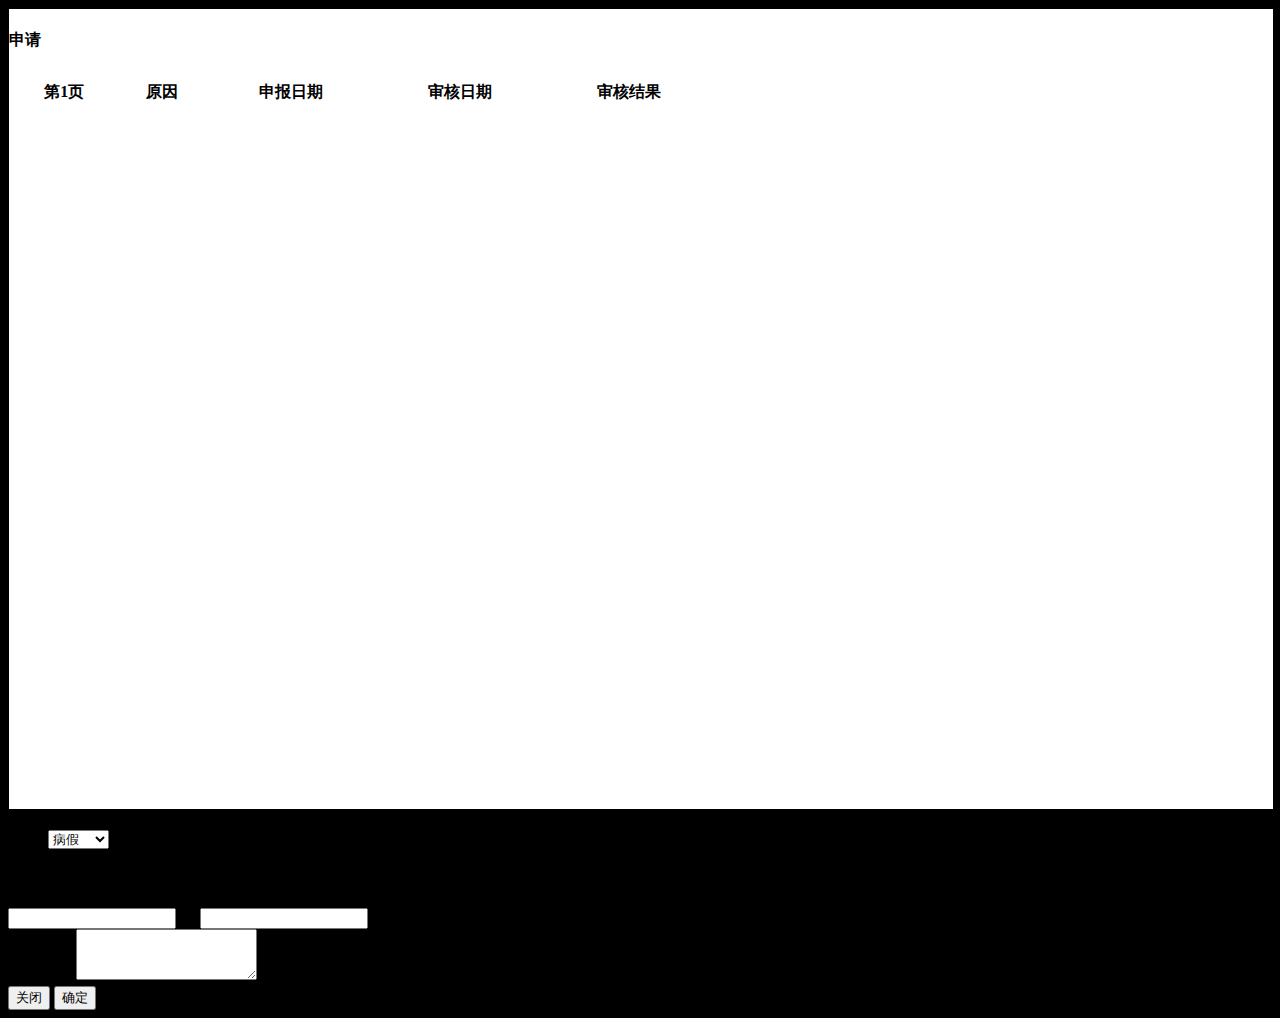
<file: site/src/main/resources/templates/whk/application_page.html>
<!DOCTYPE html>
<html lang="en" xmlns:th="http://www.thymeleaf.org">
<head>
    <meta charset="UTF-8">
    <title>application_page</title>

    <link rel="stylesheet" th:href="@{/front/font_awesome_4.6.3/css/font-awesome.min.css}">            <!-- Font awesome -->
    <link rel="stylesheet" th:href="@{/plug_in/bootstrap_3.3.7_dist/css/bootstrap.css}">
    <link rel="stylesheet" th:href="@{/plug_in/jedate-6.5.0/skin/jedate.css}">
    <link rel="stylesheet" th:href="@{/site/css/application_page.css}">

    <script type="text/javascript" th:src="@{/plug_in/js/jquery-3.4.1.js}"></script>
    <script type="text/javascript" th:src="@{/plug_in/jedate-6.5.0/jedate.js}"></script>
    <script type="text/javascript" th:src="@{/plug_in/bootstrap_3.3.7_dist/js/bootstrap.min.js}"></script>
    <script type="text/javascript" th:src="@{/site/js/application_page.js}"></script>

</head>
<body id="body" style="background-color: black">
<div style="border: 1px solid #000;height: 800px;width: 100%;float:left;min-width: 750px; background-color: white; " class="">
    <h4 class="text-center">申请</h4>
    <table id="application_item" class="table table-bordered" style="min-width: 750px;">
        <tr>
            <th>
                <a href="javascript:void(0)" onclick="goPageHC('qian');"><span class="glyphicon glyphicon-chevron-left"></span></a>
                第<span id="currentPage">1</span>页
                <a href="javascript:void(0)" onclick="goPageHC('hou');"><span class="glyphicon glyphicon-chevron-right"></span></a>
            </th>
            <th>原因</th>
            <th>申报日期</th>
            <th>审核日期</th>
            <th>审核结果</th>
            <th class="text-right" style="width: 40px">
                <canvas id="myCanvas" width="30px" height="30px" onclick="application_button('display')"></canvas>
            </th>
        </tr>
    </table>
    <input type="hidden" id="employeeId" th:value="${employeeId}">
</div>
<div class="modal fade" data-backdrop="false" id="rwDialog" style="z-index: 0;">
    <div class="modal-dialog" >
        <div class="modal-content">
            <div class="modal-header">
                <span style="font-size: 12px;"><strong>请假申请</strong></span>
            </div>
            <div class="modal-body">
                <form action="" method="post" id="savePlanWork">
                    <div class="form-group">
                        <label>
                            类型:
                        </label>
                        <select class="form-control" name="applicationType" id="Type">
                            <option value="病假">病假</option>
                            <option value="事假">事假</option>
                            <option value="带薪假">带薪假</option>
                            <option value="带薪假">补签</option>
                        </select>
                    </div>
                    <div class="form-group">
                        <label>姓名：</label>
                        <p id="userName" th:text="${name}"></p>
                    </div>
                    <div class="form-group">
                        <div class="input-group">
                            <label >时间</label><br/>
                            <input type="text" name="startTime" id="plan_start" style="width: 160px;" readonly="readonly" >
                            <span >至</span>
                            <input type="text" name="endTime" id="plan_end" style="width: 160px;" readonly="readonly" >
                        </div>
                    </div>

                    <div class="form-group">
                        <label for="plan_content">
                            请假事由
                        </label>
                        <textarea rows="3" class="form-control" name="applicationReason" id="plan_content" ></textarea>
                    </div>
                </form>
            </div>
            <div class="modal-footer">
                <button class="btn btn-default" data-dismiss="modal" onclick="application_button('close')">关闭</button>
                <button class="btn btn-primary" onclick="formSubmit()">确定</button>
            </div>
        </div>
    </div>
</div>
</body>
</html>
</file>
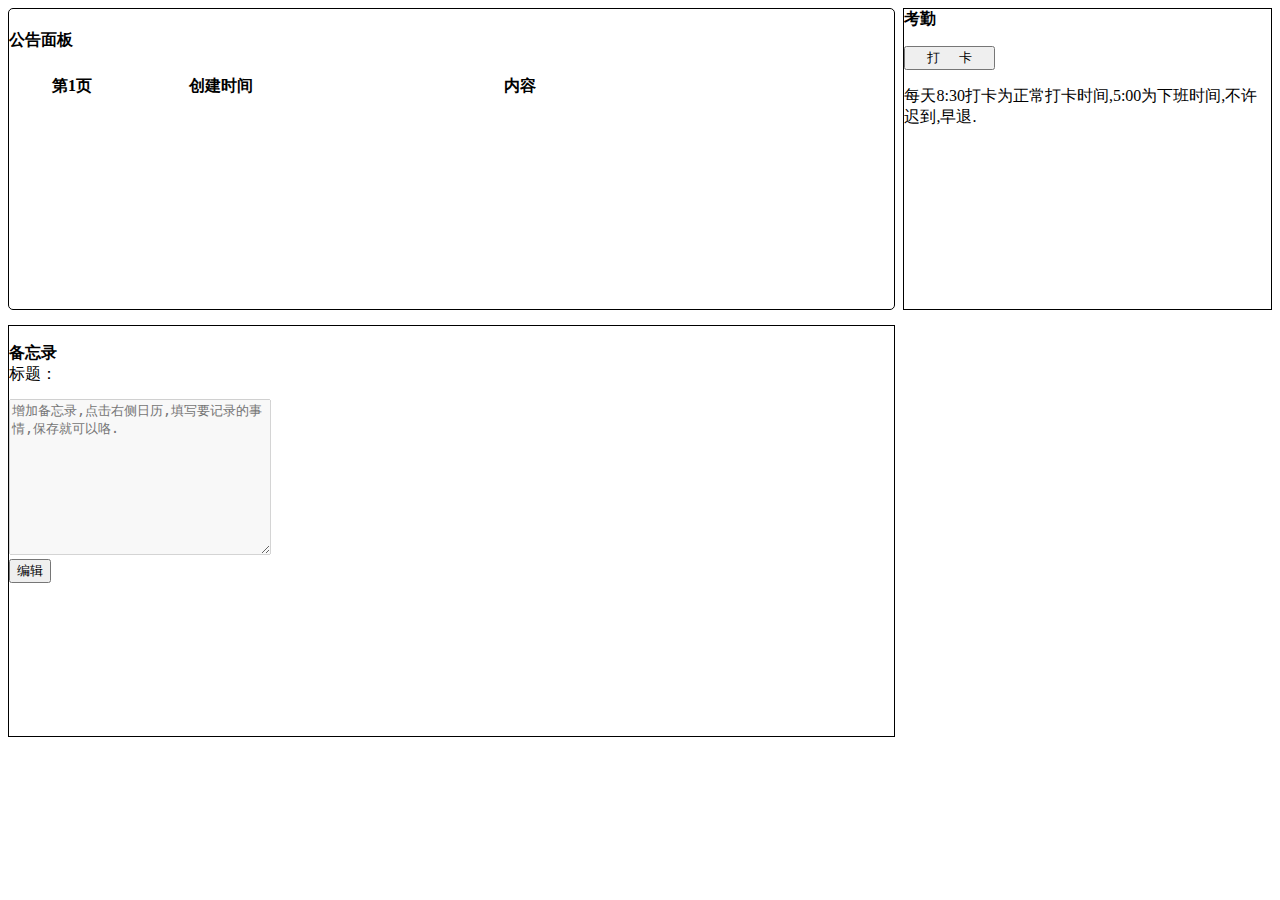
<file: site/src/main/resources/templates/whk/attendance.html>
<!DOCTYPE html>
<html lang="en" xmlns:th="http://www.thymeleaf.org">
<head>
    <meta charset="UTF-8">
    <title>attendance</title>
<!-- css -->
    <link rel="stylesheet" th:href="@{/plug_in/bootstrap_3.3.7_dist/css/bootstrap.css}">               <!-- Bootstrap style -->
    <link rel="stylesheet" th:href="@{/site/css/layout.css}">
    <link rel="stylesheet" th:href="@{/plug_in/calendar/simple_calendar.css}">
<!-- js -->
    <script type="text/javascript" th:src="@{/plug_in/js/jquery-3.4.1.js}"></script>
    <script type="text/javascript" th:src="@{/site/js/attendance.js}"></script>
    <script type="text/javascript" th:src="@{/plug_in/calendar/simple_calendar.js}"></script>
</head>
<body id="body">
<div id="di1hang">
    <div style="border: 1px solid #000;height: 300px;width: 70%;
                                float:left;min-width: 750px;background: white;border-radius: 5px;" >
        <!--  任务面板  -->
        <h4 class="text-center">公告面板</h4>
        <table id="mission_item" class="table table-bordered" style="min-width: 750px;">
            <tr>
                <th style="width: 120px;">
                    <a href="javascript:void(0)" onclick="goPageHC('qian');"><span class="glyphicon glyphicon-chevron-left"></span></a>
                    第<span id="currentPage">1</span>页
                    <a href="javascript:void(0)" onclick="goPageHC('hou');"><span class="glyphicon glyphicon-chevron-right"></span></a>
                </th>
                <th style="width: 170px;">创建时间</th>
                <th>内容</th>
                <th  class="text-right">
                </th>
            </tr>
        </table>
    </div>
    <div  style="border: 1px solid #000;height: 300px;width:29%;float:right;" >
        <!--  考勤面板  -->
        <div class="panel panel-default">
            <div class="panel-heading">
                <strong>考勤</strong>
            </div>
            <div class="panel-body">
                <p class="text-center" id="sstime"></p>
                <p class="text-center"><button type="button" class="btn btn-primary" onclick="ckinOpen();">&nbsp;&nbsp;&nbsp; 打 &nbsp;&nbsp;&nbsp; 卡 &nbsp;&nbsp;&nbsp;</button></p>

                <div id="ckinP1" class="text-center" style="white-space:normal;word-break:break-all;word-wrap:break-word;">
                </div>
                <div id="ckinP2" class="text-center" style="white-space:normal;word-break:break-all;word-wrap:break-word;">
                </div>

            </div>
            <div class="panel-footer">
                每天8:30打卡为正常打卡时间,5:00为下班时间,不许迟到,早退.
            </div>
        </div>
    </div>
</div>
<div style="padding-top: 15px;clear:both;" id="di2hang">
    <div class="panel panel-default"
         style="border: 1px solid #000;height: 410px;width:70%;float: left;">
        <!--  备忘录展示面板  -->
        <div class="panel-heading">
            <strong>备忘录</strong>
            <p style="display: inline-block;" id="time"></p>
        </div>
        <div class="panel-body">
            <div class="list" >
                <div data-number="1" date-year="1" date-month="1" date-day="1"
                     class="day-event" style="display: block;">
                    <a class="close fontawesome-remove" href="#"></a>
                    <div style="width: 100%;height: 30px;display: flex;margin-bottom: 5px;">
                        标题：<P id="record_title_p" style="display: block;" class="title"></P><input id="record_title" class="title" style="display: none;" placeholder="备忘录用户手册" />
                    </div>
                    <textarea id="record_content" class="record" rows="10" cols="30" disabled="disabled" placeholder="增加备忘录,点击右侧日历,填写要记录的事情,保存就可以咯."></textarea>
                </div>
            </div>
            <button onclick="Edit_or_Save(document.getElementById('record_title'),document.getElementById('record_content'),this)">编辑</button>
        </div>

    </div>
    <div id="container" class="calendar hidden-print"
         style="border-radius: 3px;;height: 410px;width: 29%;float: right;background-color: white;">
        <!--  备忘录日历  -->
    </div>
</div>
</body>
</html>
</file>
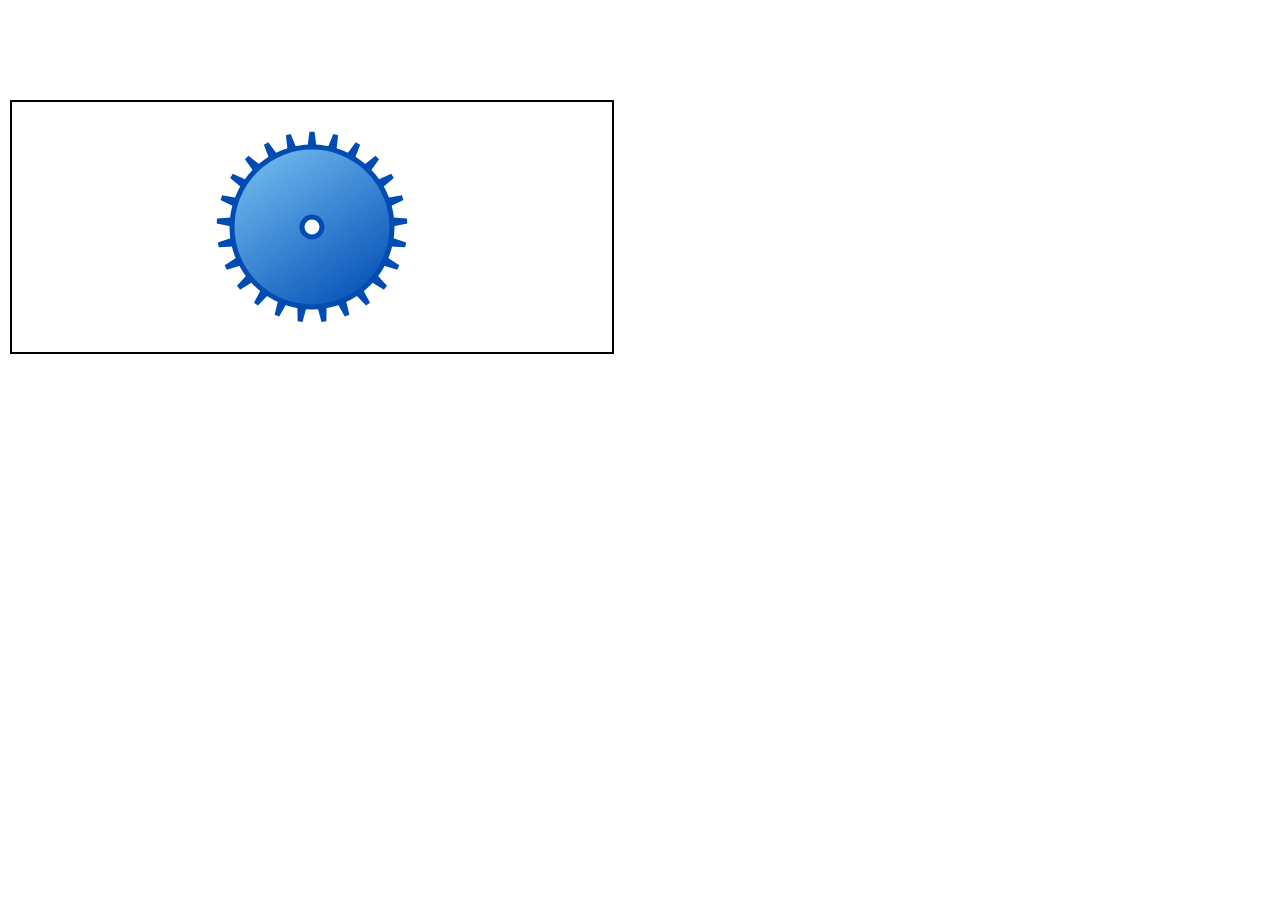
<file: site/src/main/resources/templates/whk/button_gear.html>
<!DOCTYPE html>
<html lang="en">
<head>
    <meta charset="UTF-8">
    <title>HTML5 Canvas 绘制齿轮</title>
    <script>
        window.onload = function (){

            var canvas = document.getElementById("myCanvas");
            var context = canvas.getContext("2d");

//位置
            var centerX = canvas.width/2;
            var centerY = canvas.height/2;

//齿轮半径
            var outerRadius = 95;

//齿轮交叉口半径
            var innerRadius = 50;

//除去牙齿的齿轮半径
            var midRadius = innerRadius*1.6;

//圆孔半径
            var holeRadius = 10;

// NUM点是需要点的数量
//使轮齿。齿轮齿数
//等于一半的点数。在这个配方，
//我们将用时50分，这相当于25个齿轮齿。
            var numPoints = 50;

//绘制齿轮的齿数
            context.beginPath();

//设置的lineJoine属性圆滑，轮齿是平的。
            context.lineJoin = "bevel";

//通过循环点的数量，以创建齿轮形状
            for (var n=0; n<numPoints; n++)
            {
                var radius = null;
                if (n%2==0)
                {
                    radius = outerRadius;
                }
                else{
                    radius = innerRadius;
                }

                var theta = ((Math.PI*2)/numPoints)*(n+1);
                var x = (radius*Math.sin(theta))+centerX;
                var y = (radius*Math.cos(theta))+centerY;
                if (n==0)
                {
                    context.moveTo(x,y);
                }
                else {
                    context.lineTo(x,y);
                }
            }

            context.closePath();

            context.lineWidth = 5;
            context.strokeStyle="#004CB3";
            context.stroke();

            context.beginPath();
            context.arc(centerX,centerY,midRadius,0,Math.PI*2,false);

            var grd = context.createLinearGradient(230,0,370,200);
            grd.addColorStop(0,"#8ED6FF");
            grd.addColorStop(1,"#004CB3");
            context.fillStyle = grd;
            context.fill();
            context.lineWidth = 5;
            context.strokeStyle="#004CB3";
            context.stroke();

            context.beginPath();
            context.arc(centerX,centerY,holeRadius,0,Math.PI*2,false);
            context.fillStyle = "white";
            context.fill();
            context.strokeStyle = "#004CB3";
            context.stroke();
        }

    </script>
</head>

<body style="margin:100px 10px;">
<canvas id="myCanvas" width="600px" height="250" style="border:2px solid black;"></canvas>
</body>
</html>
</file>
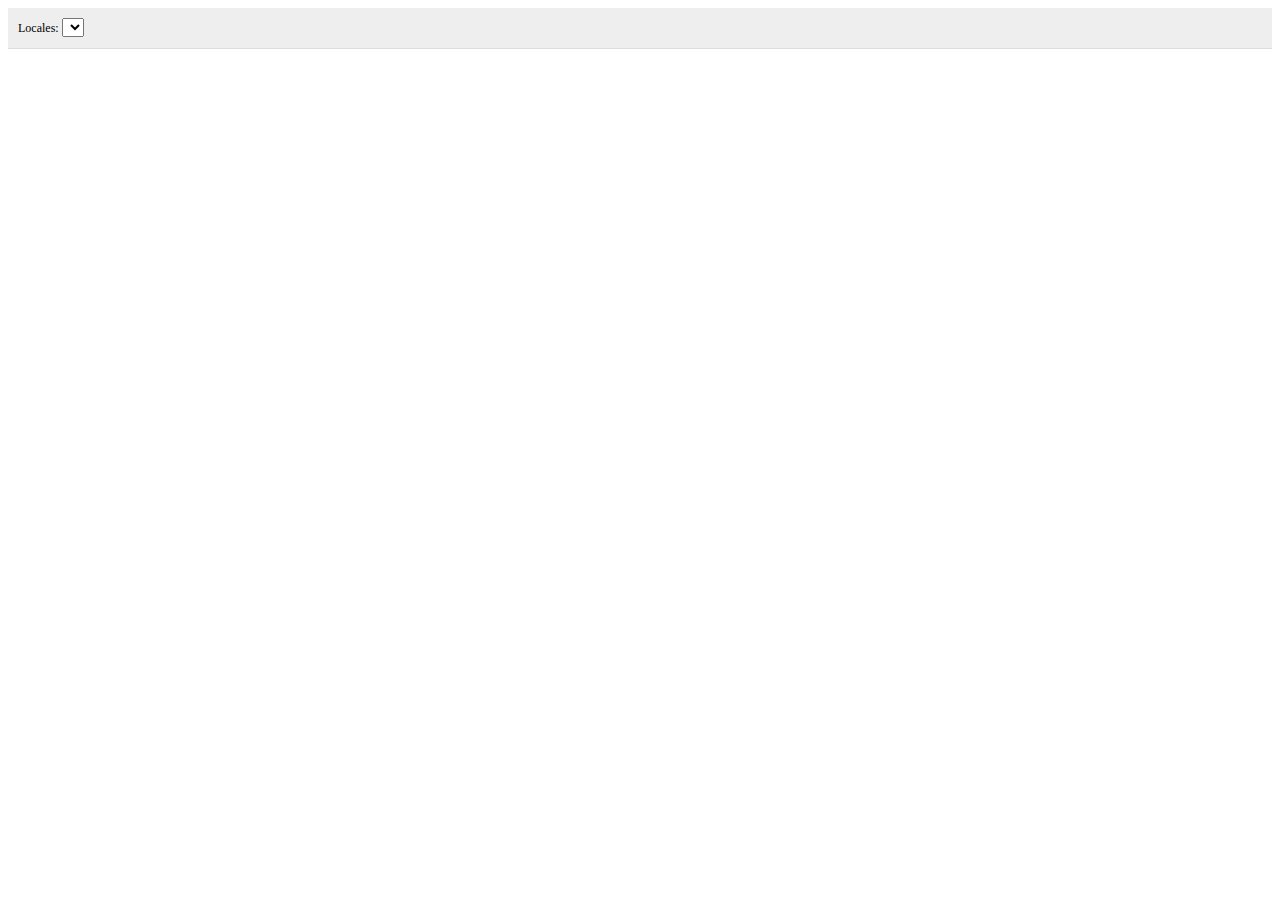
<file: site/src/main/resources/templates/whk/fullCalendar.html>
<!DOCTYPE html>
<html lang="zh-cn" xmlns:th="http://www.thymeleaf.org">
<head>
    <meta charset="UTF-8">
    <title>full calendar</title>
</head>
<link rel="stylesheet" th:href="@{/plug_in/fullcalendar-3.10.0/fullcalendar.css}">
<link rel="stylesheet" th:href="@{/plug_in/fullcalendar-3.10.0/fullcalendar.print.css}" media="print">

<!--<script type="text/javascript" th:src="@{/plug_in/js/jquery-3.4.1.js}"></script>-->
<!--<script type="text/javascript" th:src="@{/plug_in/js/jquery-3.4.1.min.js}"></script>-->
<script type="text/javascript" th:src="@{/plug_in/fullcalendar-3.10.0/lib/jquery.min.js}"></script>
<script type="text/javascript" th:src="@{/plug_in/fullcalendar-3.10.0/lib/jquery-ui.min.js}"></script>
<script type="text/javascript" th:src="@{/plug_in/fullcalendar-3.10.0/lib/moment.min.js}"></script>
<script type="text/javascript" th:src="@{/plug_in/fullcalendar-3.10.0/fullcalendar.min.js}"></script>
<script type="text/javascript" th:src="@{/plug_in/fullcalendar-3.10.0/locale-all.js}"></script>
<script type="text/javascript" th:src="@{/site/js/calendar.js}"></script>

</head>
<body style="background-color: white">
    <div id='top' style="background: #eee;border-bottom: 1px solid #ddd;padding: 0 10px;line-height: 40px;font-size: 12px;">
        Locales:
        <select id='locale-selector'></select>
    </div>

    <div id='calendar' style="max-width: 900px;"></div>
    <input type="hidden" id="loginUser" th:value="${loginUser}">
</body>
</html>
</file>
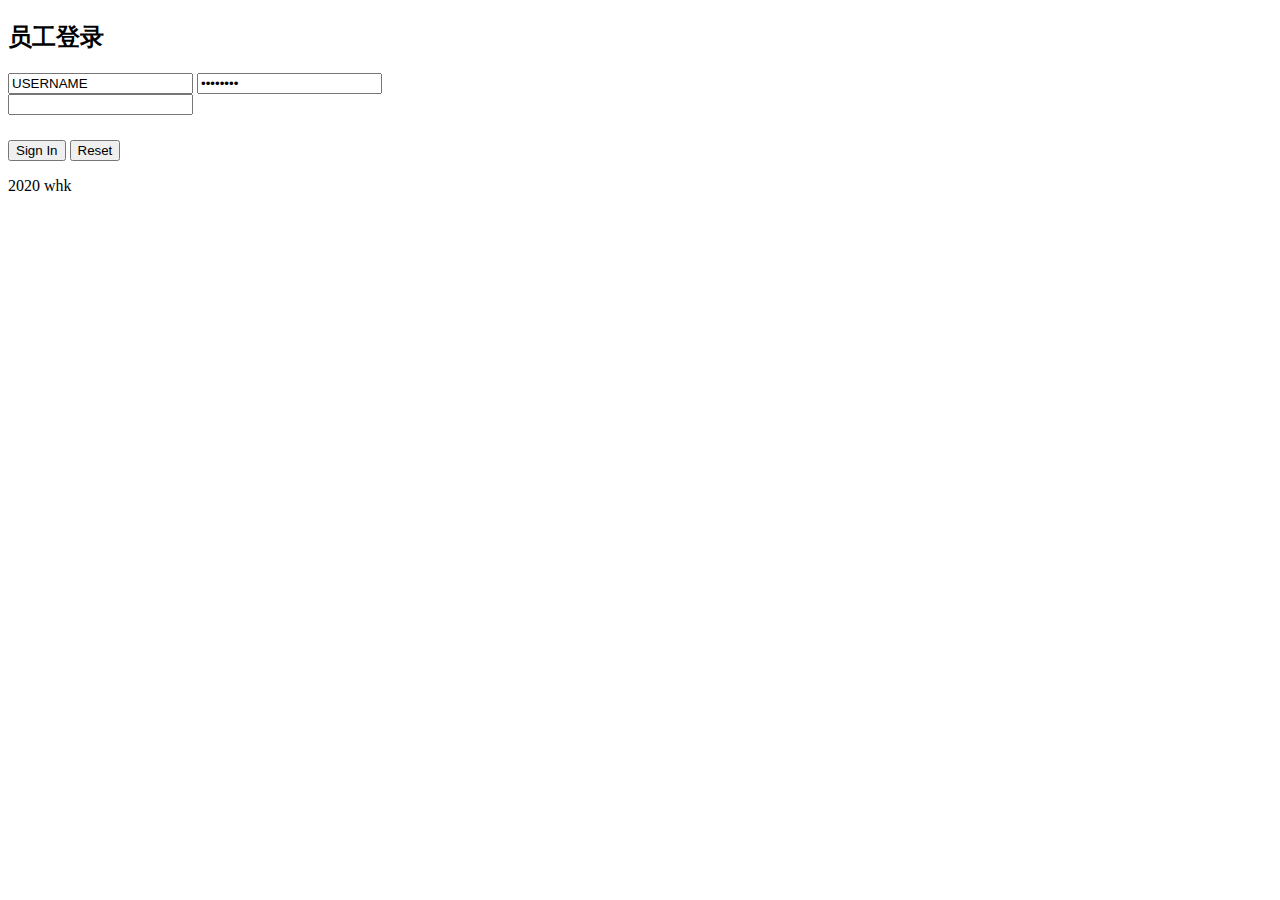
<file: site/src/main/resources/templates/whk/login.html>
<!doctype html>
<html lang="zh_CN" xmlns:th="http://www.thymeleaf.org"
>
<head>
<title>login</title>
<meta name="viewport" content="width=device-width, initial-scale=1">
<meta http-equiv="Content-Type" content="text/html; charset=utf-8" />
<meta name="keywords" content="" />
<script type="application/x-javascript"> addEventListener("load", function() { setTimeout(hideURLbar, 0); }, false);
	function hideURLbar(){ window.scrollTo(0,1); } </script>

<!-- font files  -->

<!-- css files -->
	<link th:href="@{/site/css/login.css}" rel="stylesheet" type="text/css" />
	<script type="text/javascript" th:src="@{/plug_in/js/jquery-3.4.1.js}"></script>
	<script type="text/javascript" th:src="@{/plug_in/js/gVerify.js}"></script>
	<script type="text/javascript" th:src="@{/site/js/login.js}"></script>

	<!-- /css files -->
</head>
<body>
<h1></h1>
<div class="log">
	<div class="content1">
		<h2>员工登录</h2>
		<form>
			<input type="text" id="userName" value="USERNAME" onfocus="this.value = '';">
			<input type="password" id="psw" value="PASSWORD" onfocus="this.value = '';">
			<div style=" height: 46px;">
				<input type="text" id="verifyCode" onfocus=" this.value = '';" >
				<div id="verify_img"></div>
			</div>
			<div class="button-row">
				<input type="button" class="sign-in" onclick="login(this)" value="Sign In"/>
				<input type="reset" class="reset" value="Reset"/>
				<div class="clear"></div>
			</div>
		</form>
	</div>
	<div class="clear"></div>
</div>
<div class="footer">
	<p>2020 whk </a></p>
</div>
</body>
</html>
</file>
